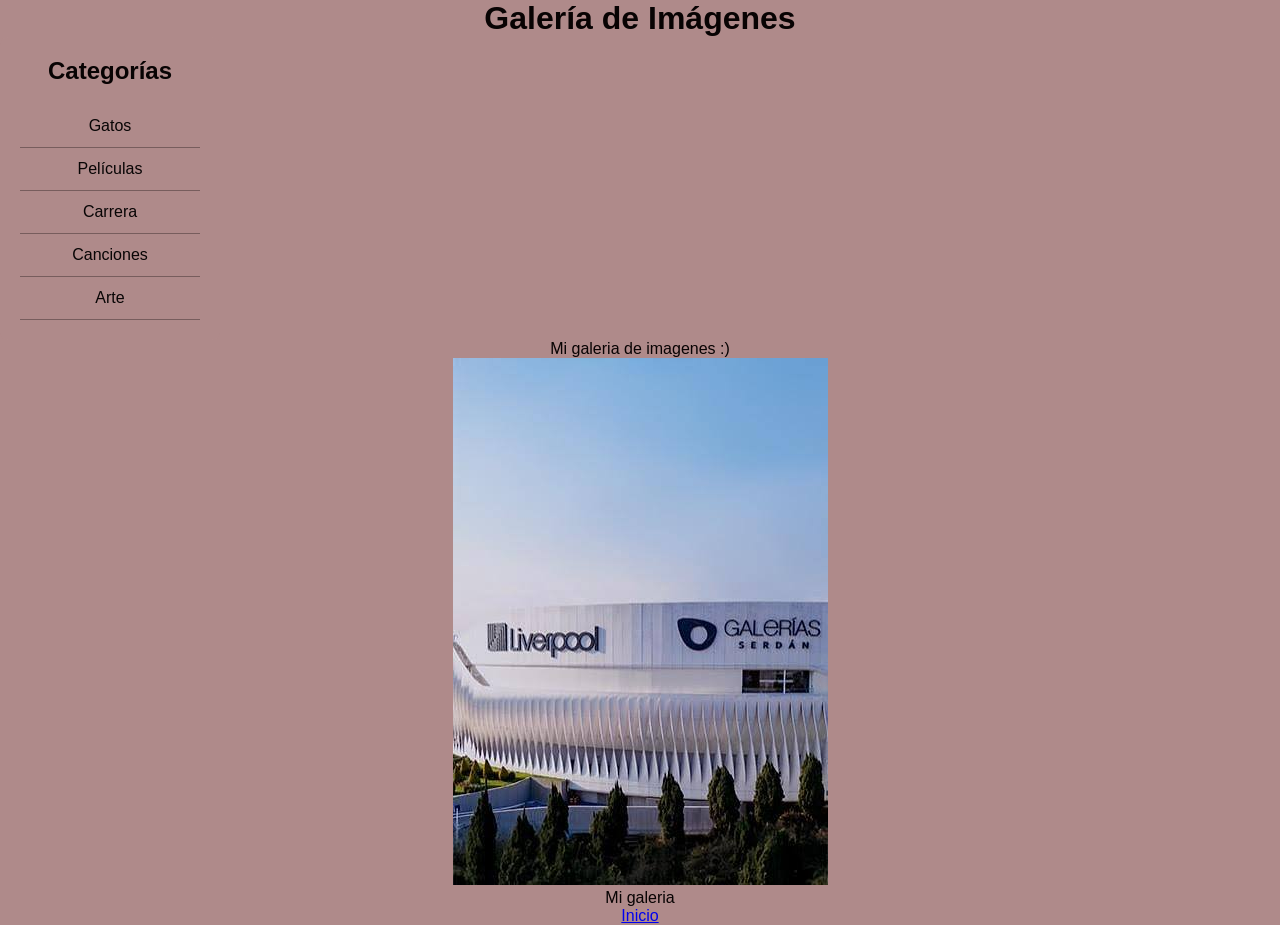
<file: index.html>
<!DOCTYPE html>
<html lang="es">
<head>
    <meta charset="UTF-8">
    <meta name="viewport" content="width=device-width, initial-scale=1.0">
    <title>Galeria</title>
    <link rel="stylesheet" href="style copy.css">    
</head>

<body>

<h1>Galería de Imágenes</h1>

<aside class="menu-lateral">
    <h2>Categorías</h2>

    <a href="gatos.html">Gatos</a>
    <a href="pelis.html">Películas</a>
    <a href="carrera.html">Carrera</a>
    <a href="canciones.html">Canciones</a>
    <a href="arte.html">Arte</a>
</aside>
<p> Mi galeria de imagenes :)</p>
<img src="images (5).jpg" alt="Descripción de la imagen">

</div>
<footer>
  <p>Mi galeria</p>
  <nav>
    <a href="index.html">Inicio</a>
  </nav>
</footer>
</body>
</html>
</file>
<file: style copy.css>
* {
    margin: 0;
    padding: 0;
    box-sizing: border-box;
}

/* ESTILOS GENERALES */
body {
    font-family: Arial, sans-serif;
    background: #af8a8a;
    color: #080303;
    text-align: center;
}

/* MENU LATERAL */
.menu-lateral {
    background-color: #af8a8a60;
    width: 220px;
    padding: 20px;
    border-radius: 8px;
    height: fit-content;
}

.menu-lateral h2 {
    margin-bottom: 20px;
}

.menu-lateral a {
    display: block;
    text-decoration: none;
    color: #080505;
    padding: 12px;
    border-bottom: 1px solid #07040455;
}

.menu-lateral a:hover {
    background-color: #92715e;
}

/* CONTENIDO */
.contenido {
    padding: 20px;
}

.contenido h2 {
    margin-bottom: 20px;
}
.img {
  width: 10px;
  height: auto;
  max-width: none;
}

/* CARRUSEL DE IMAGENES */
.carrusel-container {
    width: 1230%;
    max-width: 700px;
    margin: auto;
    overflow: hidden;
    border-radius: 8px;
}

.carrusel {
    display: flex;
    width: 600%;
    animation: vuelta 18s infinite;
}

.carrusel-item {
    width: calc(100% / 6);
    height: 480px;
    flex: 0 0 calc(100% / 6);
    object-fit: cover;
}

/* INFORMACION DE LOS GATOS */
.informacion-container {
    width: 100%;
    max-width: 600px;
    margin: 10px auto;
    overflow: hidden;
    background-color: #af8a8a60;
    border-radius: 8px;
}

.informacion {
    display: flex;
    width: 600%;
    animation: vuelta 18s infinite;
}

.informacion-item {
    width: calc(100% / 6);
    flex: 0 0 calc(100% / 6);
    min-width: 0;
    padding: 20px;
    box-sizing: border-box;
    text-align: center;
}

.informacion-item h3 {
    font-size: 24px;
    margin-bottom: 12px;
}

.informacion-item p {
    font-size: 16px;
    line-height: 1.5;
}

/* ANIMACION */
@keyframes vuelta {
    0%, 15% {
        transform: translateX(0);
    }

    20%, 35% {
        transform: translateX(-16.6667%);
    }

    40%, 55% {
        transform: translateX(-33.3333%);
    }

    60%, 75% {
        transform: translateX(-50%);
    }

    80%, 95% {
        transform: translateX(-66.6667%);
    }

    100% {
        transform: translateX(-83.3333%);
    }
}
</file>
